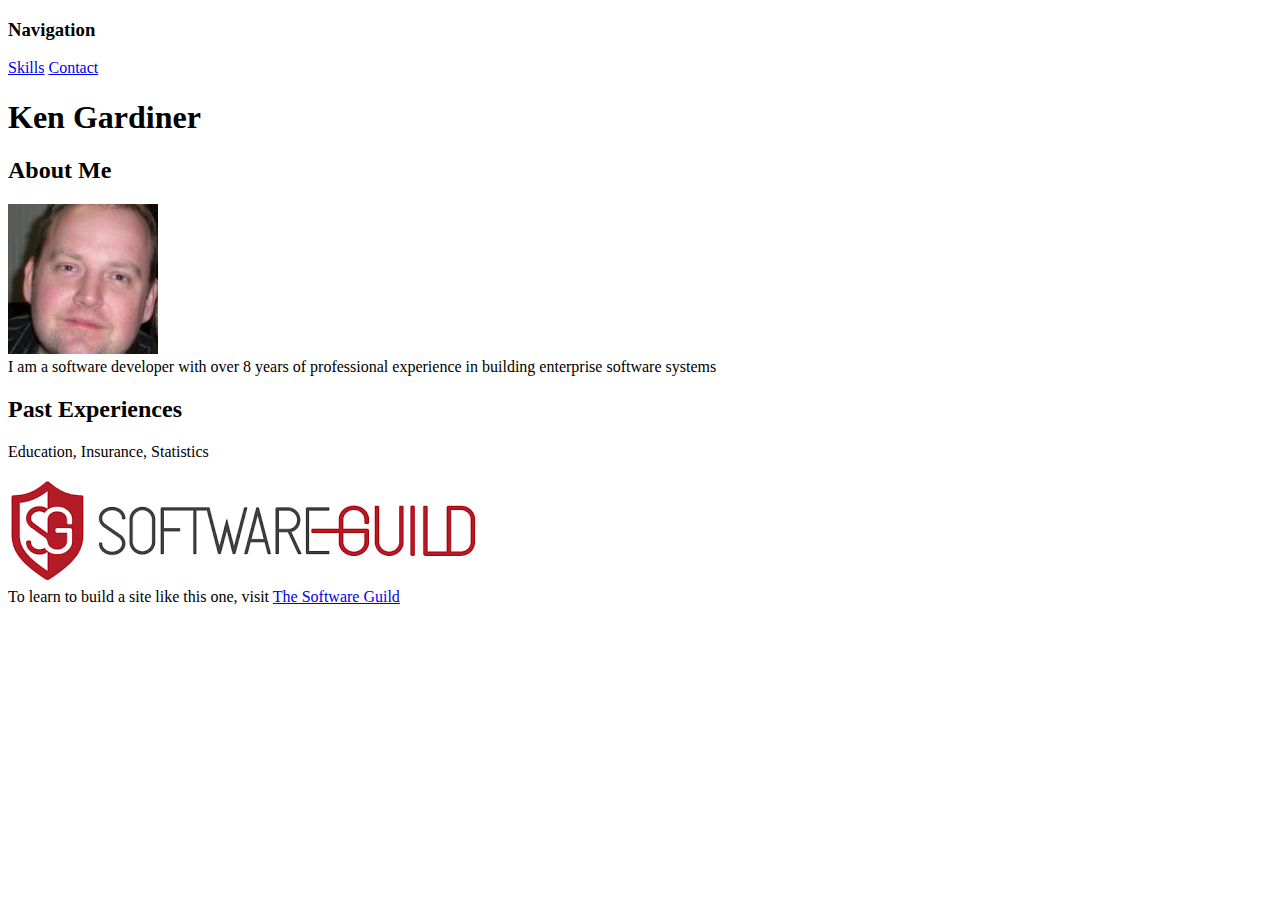
<file: PortfolioSite/index.html>
<!DOCTYPE html>
<html>
    <head>
        <title>Ken Gardiner - Portfolio</title>
    </head>
    <body>
        <h3>Navigation</h3>
        <a href="skills.html">Skills</a>
        <a href="contact.html">Contact</a>
        <h1>Ken Gardiner</h1>
        <h2>About Me</h2>
        <p>
            <img src="images/ken.jpg" style="width:150px" /><br/>
            I am a software developer with over 8 years of professional 
            experience in building enterprise software systems
        </p>
        <h2>Past Experiences</h2>
        <p>
            Education, Insurance, Statistics
        </p>
        <footer>
            
            <a href="http://www.thesoftwareguild.com"><img src="images/SoftwareGuildLogo.png" /></a><br/>
            To learn to build a site like this one, visit <a href="http://www.thesoftwareguild.com">The Software Guild</a>
        </footer>
    </body>
</html>
</file>
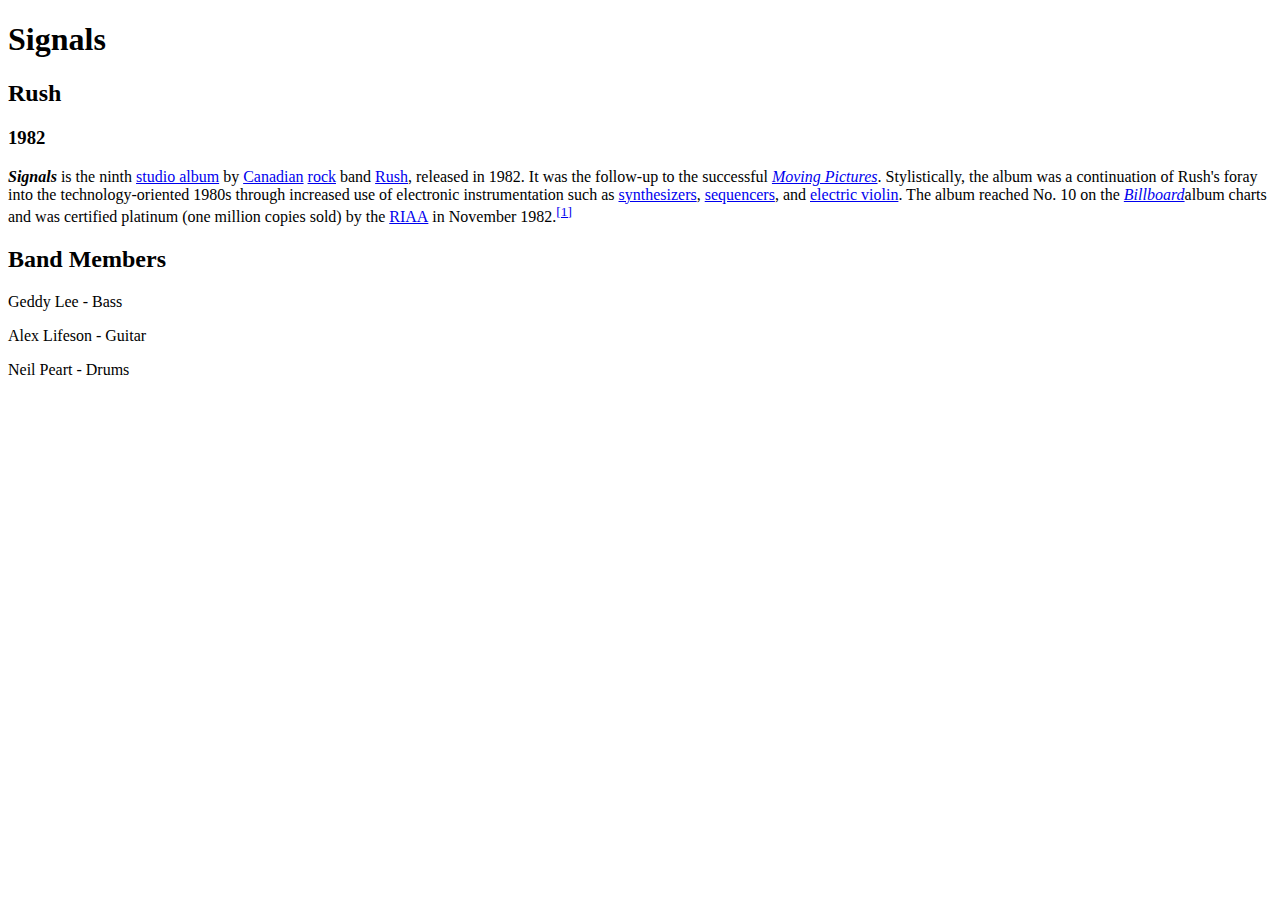
<file: Album Page/albumpagev1.html>
<!DOCTYPE html>
<html>
    <head>
        <title>Rush Signals</title>
    </head>
<body>
<h1><strong>Signals</strong></h1>
<h2>Rush</h2>
<h3>1982</h3>
<p><em><strong>Signals</strong></em>&nbsp;is the ninth&nbsp;<a class="mw-redirect" title="Studio album" href="https://en.wikipedia.org/wiki/Studio_album">studio album</a>&nbsp;by&nbsp;<a title="Canadians" href="https://en.wikipedia.org/wiki/Canadians">Canadian</a>&nbsp;<a title="Rock music" href="https://en.wikipedia.org/wiki/Rock_music">rock</a>&nbsp;band&nbsp;<a title="Rush (band)" href="https://en.wikipedia.org/wiki/Rush_(band)">Rush</a>, released in 1982. It was the follow-up to the successful&nbsp;<em><a title="Moving Pictures (Rush album)" href="https://en.wikipedia.org/wiki/Moving_Pictures_(Rush_album)">Moving Pictures</a></em>. Stylistically, the album was a continuation of Rush's foray into the technology-oriented 1980s through increased use of electronic instrumentation such as&nbsp;<a title="Synthesizer" href="https://en.wikipedia.org/wiki/Synthesizer">synthesizers</a>,&nbsp;<a title="Music sequencer" href="https://en.wikipedia.org/wiki/Music_sequencer">sequencers</a>, and&nbsp;<a title="Electric violin" href="https://en.wikipedia.org/wiki/Electric_violin">electric violin</a>. The album reached No.&nbsp;10 on the&nbsp;<em><a title="Billboard (magazine)" href="https://en.wikipedia.org/wiki/Billboard_(magazine)">Billboard</a></em>album charts and was certified platinum (one million copies sold) by the&nbsp;<a class="mw-redirect" title="RIAA" href="https://en.wikipedia.org/wiki/RIAA">RIAA</a>&nbsp;in November 1982.<sup id="cite_ref-1" class="reference"><a href="https://en.wikipedia.org/wiki/Signals_(Rush_album)#cite_note-1">[1]</a></sup></p>
<h2 style="text-align: left;">Band Members</h2>
<p>Geddy Lee - Bass</p>
<p>Alex Lifeson - Guitar</p>
<p>Neil Peart - Drums</p>
</body>
</html>
</file>
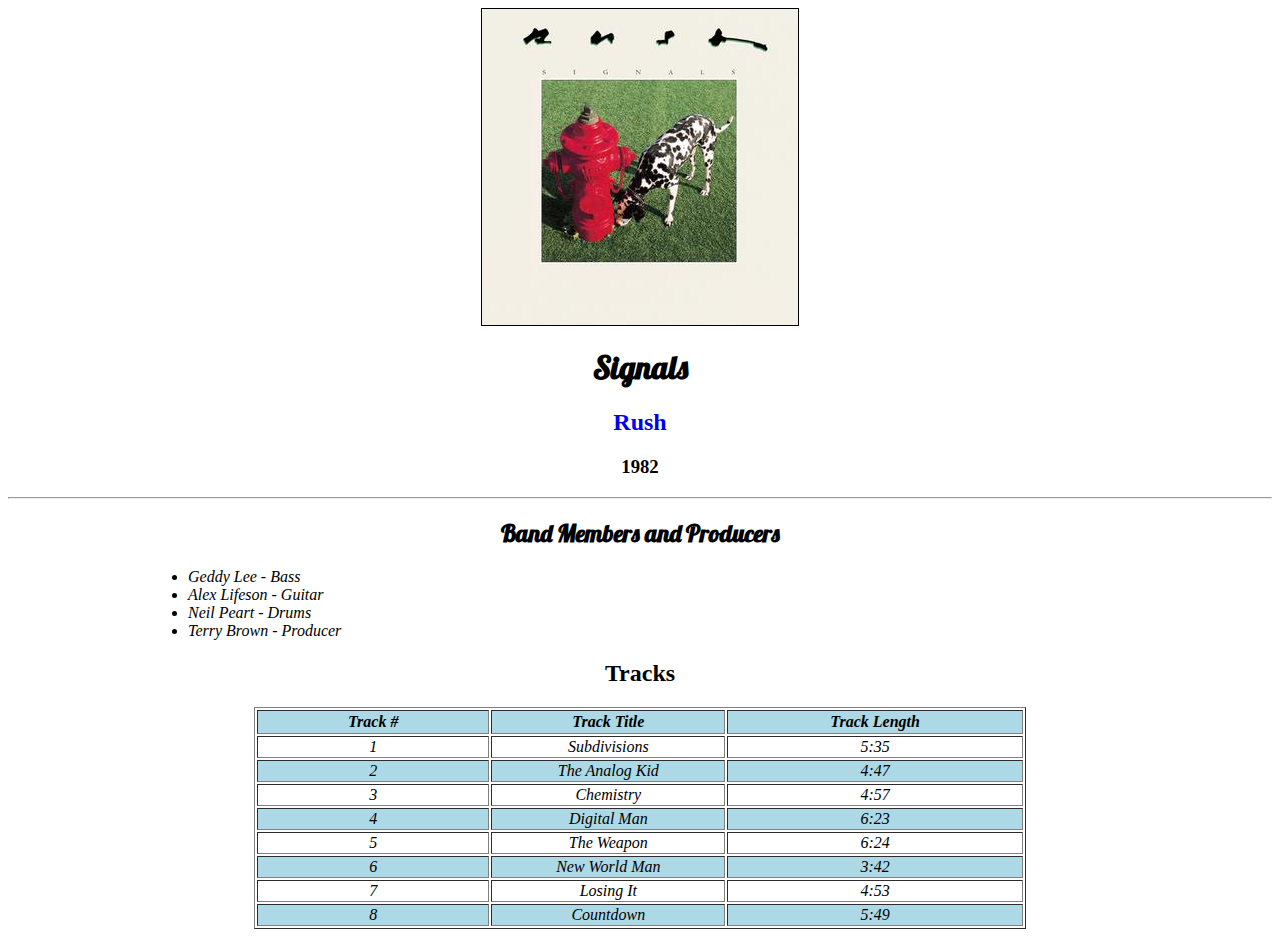
<file: Album Page/albumpagev4.html>
<!DOCTYPE html>
<html>
    <head>
        <title>Rush Signals</title>
        <link rel="stylesheet" type="text/css" href="albumStyleSheet.css">
        <link href="https://fonts.googleapis.com/css?family=Lobster" rel="stylesheet">
        <style>
            li{margin-left: 140px;}
        </style>
    </head>
<body>
<div style="width: auto; margin-left: auto; margin-right: auto;background-image: url(images/Rush_Signals.jpg);height: 316px; width: 316px; border: 1px solid black;"></div>
<h1 style="text-align: center; font-family: 'Lobster', cursive;">Signals</h1>
<h2 style="text-align: center;"><a href="http://www.rush.com/band/">Rush</a></h2>
<h3 style="text-align: center;">1982</h3>
<hr />
<h2 style="text-align: center; font-family: 'Lobster', cursive;"><strong>Band Members and Producers</strong></h2>
<ul>
<li>Geddy Lee - Bass</li>
<li>Alex Lifeson - Guitar</li>
<li>Neil Peart - Drums</li>
<li>Terry Brown - Producer</li>
</ul>
<h2 style="text-align: center;">Tracks</h2>
<table style="height: 186px; margin-left: auto; margin-right: auto;" border="1" width="772">
<tbody>
<tr style="height: 20px;" bgcolor="grey">
<td style="width: 235.333px; height: 20px;"><strong>Track #</strong></td>
<td style="width: 235.333px; height: 20px;"><strong>Track Title</strong></td>
<td style="width: 300.667px; height: 20px;"><strong>Track Length</strong></td>
</tr>
<tr style="height: 19px;">
<td style="width: 235.333px; ">1</td>
<td style="width: 235.333px; ">Subdivisions</td>
<td style="width: 300.667px; ">5:35</td>
</tr>
<tr style="height: 20px;">
<td style="width: 235.333px; ">2</td>
<td style="width: 235.333px; ">The Analog Kid</td>
<td style="width: 300.667px; ">4:47</td>
</tr>
<tr style="height: 20px;">
<td style="width: 235.333px; ">3</td>
<td style="width: 235.333px; ">Chemistry</td>
<td style="width: 300.667px; ">4:57</td>
</tr>
<tr style="height: 20px;">
<td style="width: 235.333px; ">4</td>
<td style="width: 235.333px; ">Digital Man</td>
<td style="width: 300.667px; ">6:23</td>
</tr>
<tr style="height: 20px;">
<td style="width: 235.333px;">5</td>
<td style="width: 235.333px; ">The Weapon</td>
<td style="width: 300.667px; ">6:24</td>
</tr>
<tr style="height: 20px;">
<td style="width: 235.333px; ">6</td>
<td style="width: 235.333px; ">New World Man</td>
<td style="width: 300.667px; ">3:42</td>
</tr>
<tr style="height: 20px;">
<td style="width: 235.333px;">7</td>
<td style="width: 235.333px;">Losing It</td>
<td style="width: 300.667px;">4:53</td>
</tr>
<tr style="height: 20px;">
<td style="width: 235.333px;">8</td>
<td style="width: 235.333px;">Countdown</td>
<td style="width: 300.667px;">5:49</td>
</tr>
</tbody>
</table>
</body>
</html>
</file>
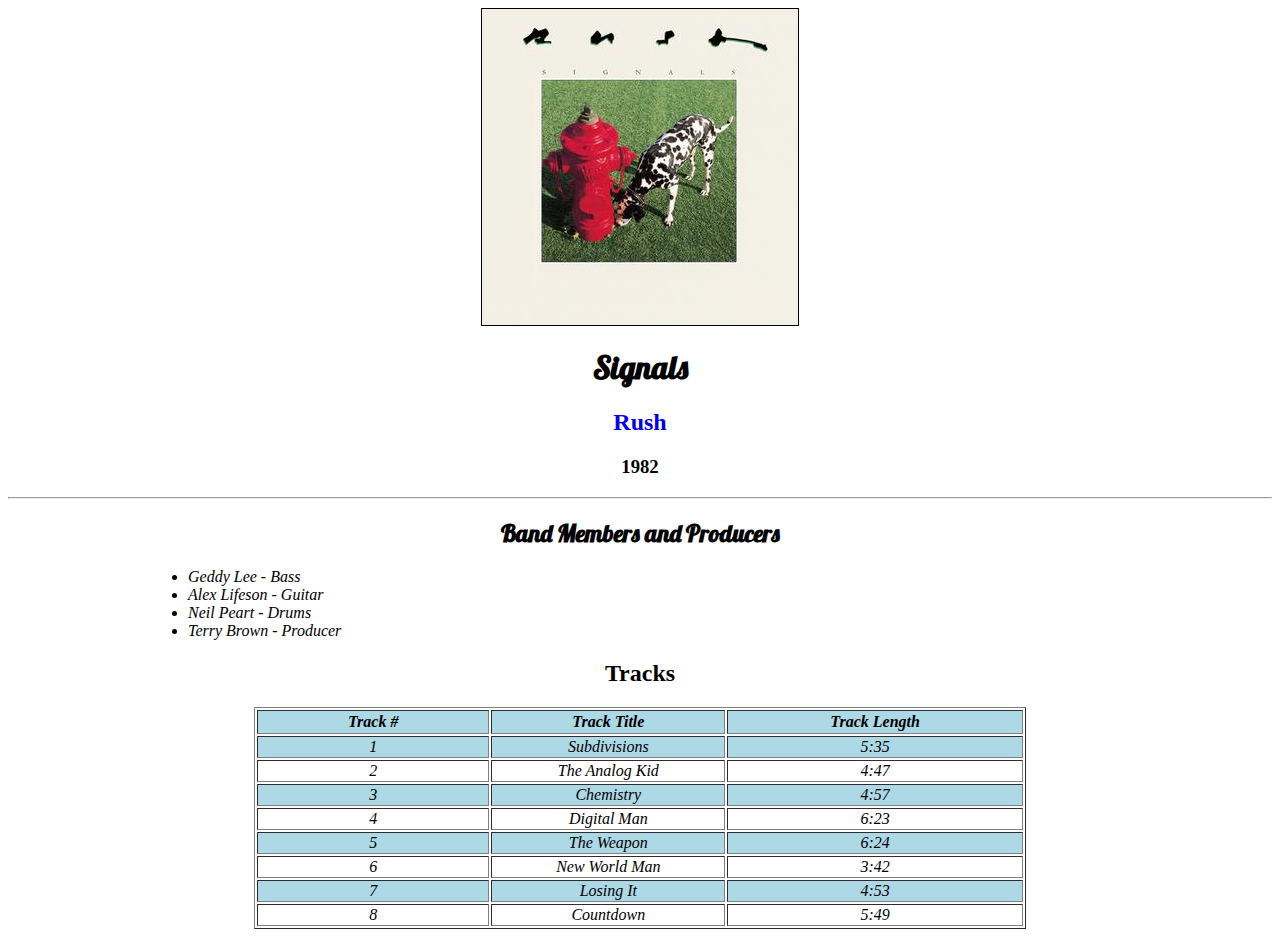
<file: Album Page/albumpagev5.html>
<!DOCTYPE html>
<html>
    <head>
        <title>Rush Signals</title>
        <link rel="stylesheet" type="text/css" href="albumStyleSheet.css">
        <link href="https://fonts.googleapis.com/css?family=Lobster" rel="stylesheet">
        <style>
            li{margin-left: 140px;}
        </style>
    </head>
<body>
<div style="width: auto; margin-left: auto; margin-right: auto;background-image: url(images/Rush_Signals.jpg);height: 316px; width: 316px; border: 1px solid black;"></div>
<h1 style="text-align: center; font-family: 'Lobster', cursive;">Signals</h1>
<h2 style="text-align: center;"><a href="http://www.rush.com/band/">Rush</a></h2>
<h3 style="text-align: center;">1982</h3>
<hr />
<h2 style="text-align: center; font-family: 'Lobster', cursive;"><strong>Band Members and Producers</strong></h2>
<ul>
<li>Geddy Lee - Bass</li>
<li>Alex Lifeson - Guitar</li>
<li>Neil Peart - Drums</li>
<li>Terry Brown - Producer</li>
</ul>
<h2 style="text-align: center;">Tracks</h2>
<table style="height: 186px; margin-left: auto; margin-right: auto;" border="1" width="772">
<tr style="height: 20px;" bgcolor="grey">
<td style="width: 235.333px; height: 20px;"><strong>Track #</strong></td>
<td style="width: 235.333px; height: 20px;"><strong>Track Title</strong></td>
<td style="width: 300.667px; height: 20px;"><strong>Track Length</strong></td>
</tr>
<tbody>
<tr style="height: 19px;">
<td style="width: 235.333px; ">1</td>
<td style="width: 235.333px; ">Subdivisions</td>
<td style="width: 300.667px; ">5:35</td>
</tr>
<tr style="height: 20px;">
<td style="width: 235.333px; ">2</td>
<td style="width: 235.333px; ">The Analog Kid</td>
<td style="width: 300.667px; ">4:47</td>
</tr>
<tr style="height: 20px;">
<td style="width: 235.333px; ">3</td>
<td style="width: 235.333px; ">Chemistry</td>
<td style="width: 300.667px; ">4:57</td>
</tr>
<tr style="height: 20px;">
<td style="width: 235.333px; ">4</td>
<td style="width: 235.333px; ">Digital Man</td>
<td style="width: 300.667px; ">6:23</td>
</tr>
<tr style="height: 20px;">
<td style="width: 235.333px;">5</td>
<td style="width: 235.333px; ">The Weapon</td>
<td style="width: 300.667px; ">6:24</td>
</tr>
<tr style="height: 20px;">
<td style="width: 235.333px; ">6</td>
<td style="width: 235.333px; ">New World Man</td>
<td style="width: 300.667px; ">3:42</td>
</tr>
<tr style="height: 20px;">
<td style="width: 235.333px;">7</td>
<td style="width: 235.333px;">Losing It</td>
<td style="width: 300.667px;">4:53</td>
</tr>
<tr style="height: 20px;">
<td style="width: 235.333px;">8</td>
<td style="width: 235.333px;">Countdown</td>
<td style="width: 300.667px;">5:49</td>
</tr>
</tbody>
</table>
</body>
</html>
</file>
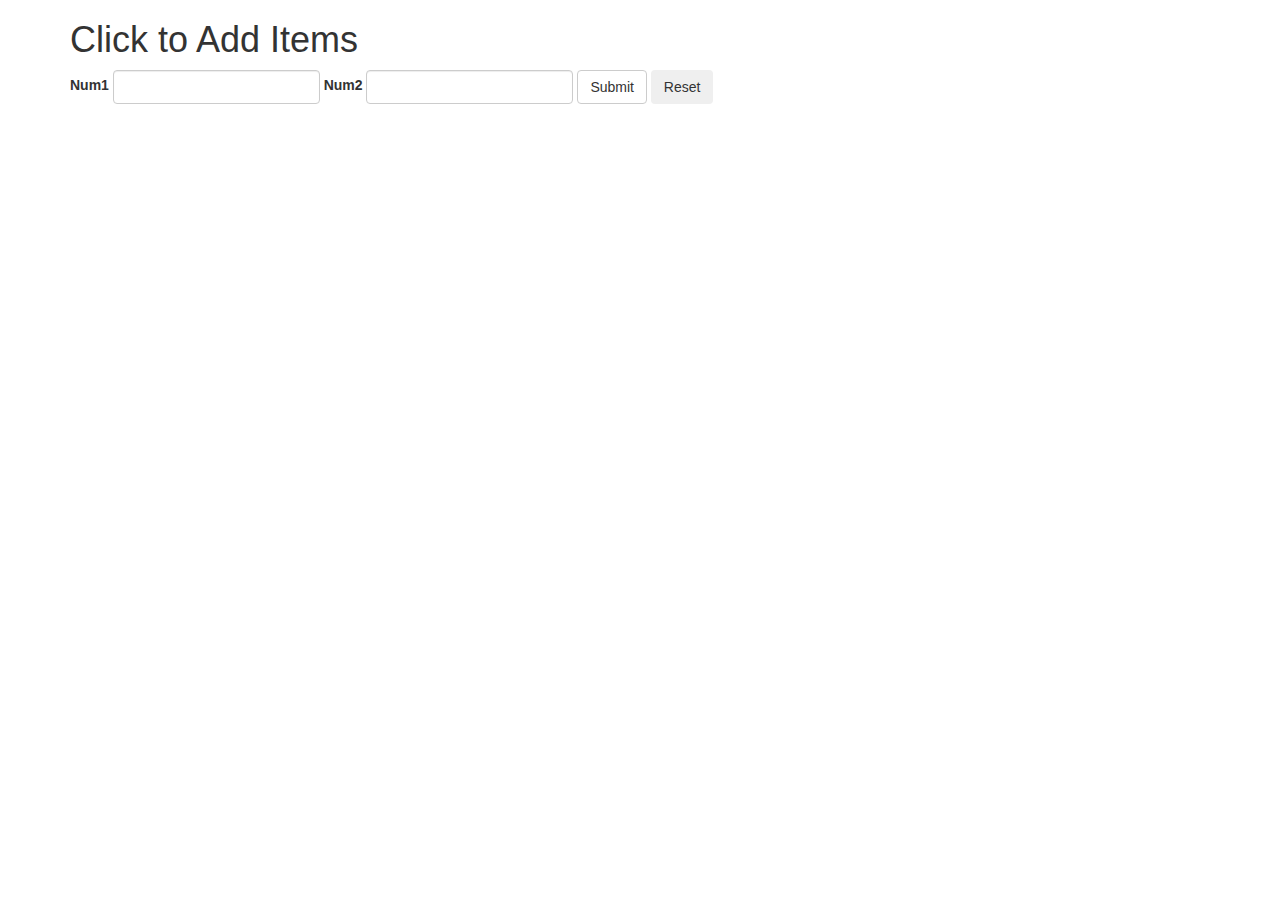
<file: Click to Add Items/clickToAddItems.html>
<!DOCTYPE html>
<html>
<head>
    <script type="text/JavaScript" src="clickToAddItems.js"></script>
    <link href="https://maxcdn.bootstrapcdn.com/bootstrap/3.3.7/css/bootstrap.min.css"
        rel="stylesheet" type="text/css" />
</head>
<body>
<div class="container">
    <h1>Click to Add Items</h1>
    <form name="numberFun" onsubmit="return validateItems();" 
          onreset="resetForm();" class="form-inline">
            <div class="form-group">
                <label for="num1">Num1</label>
                <input type="number" class="form-control" id="num1">
            </div>
            <div class="form-group">
                <label for="num2">Num2</label>
                <input type="number" class="form-control" id="num2">
            </div>           
            <button type="submit" id="submitButton" class="btn btn-default">Submit</button>
            <button type="reset" id="resetButton" class="btn">Reset</button>
    </form>
    <table id="results" class="table table-striped" style="display:none;">
        <thead>
            <tr>
                <th>Operation</th>
                <th>Result</th>
            </tr>
        </thead>
        <tbody>
            <tr>
                <td>Addition (+)</td>
                <td><span id="addResult"></span></td>
            </tr>
            <tr>
                <td>Subtraction (-)</td>
                <td><span id="subtractResult"></span></td>
            </tr>
            <tr>
                <td>Multiplication (*)</td>
                <td><span id="multiplyResult"></span></td>
            </tr>
            <tr>
                <td>Division (/)</td>
                <td><span id="divideResult"></span></td>
            </tr>
        </tbody>
    </table>
</div>
</body>
</html>
</file>
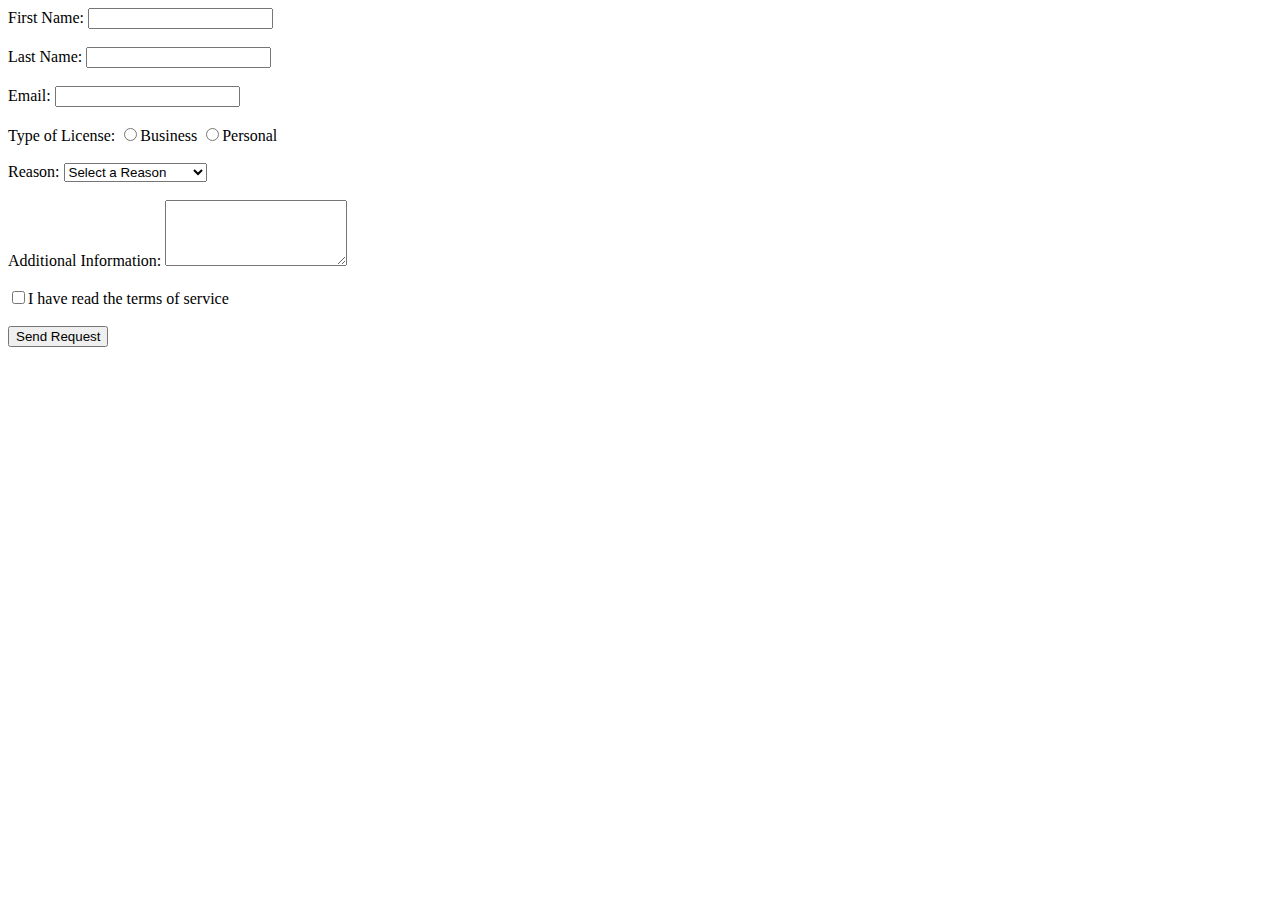
<file: ContactUs/contactUs.html>
<!DOCTYPE html>
<html>
    <head>
        <title>Contact Us</title>
    </head>
    <body> 
        <form action="fakepage.html" method="post">
            First Name: <input type="text" name="First Name"/>
			<br/><br/>
            Last Name: <input type="text" name="Last Name"/>
			<br/><br/>
            Email: <input type="text" name="Email"/>
			<br/><br/>
            Type of License: 
            <input type="radio" name="typelicense" value="Business"/>Business
            <input type="radio" name="typelicense" value="Personal"/>Personal
			<br/><br/>
            Reason:
            <select name="Reason">
                <option value="SelectAReason">Select a Reason</option>
                <option value="SoftwareSupport">Software Support</option>
                <option value="HardwareSupport">Hardware Support</option>
                <option value="InfoRequest">Information Request</option>
            </select>
			<br/><br/>
            Additional Information:
            <textarea rows = "4" name="AddInformation"></textarea><br/></br>
            <input type="checkbox" name="readterms" Value="TermsofService">I have read the terms of service<br/><br/>
            <input type="submit" value="Send Request"/>
        </form>
    </body>
</html>
</file>
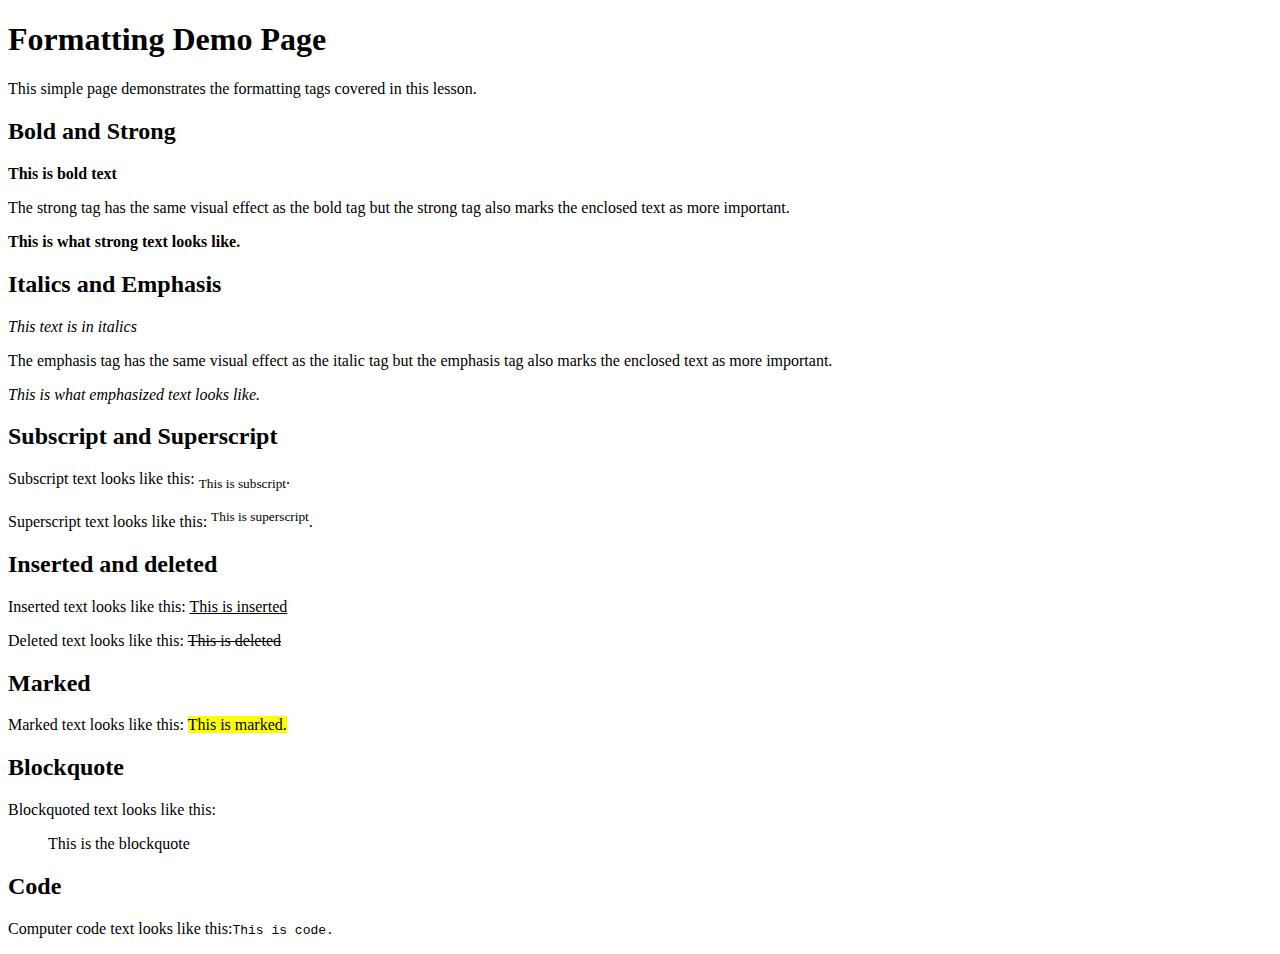
<file: GitCourse/formattingDemoPage.html>
<!DOCTYPE html>
<html>
<head>
<title>
Formatting Demo Page
</title>
</head>
<body>
    <h1>Formatting Demo Page</h1>
           <p> This simple page demonstrates the formatting tags covered in this lesson. </p>
    <h2>Bold and Strong</h2>
	<b>This is bold text</b>
		<p> The strong tag has the same visual effect as the bold tag but the 
          strong tag also marks the enclosed text as more important. 
        </p>
		<strong> This is what strong text looks like. </strong>

    <h2>Italics and Emphasis</h2>
        <i> This text is in italics </i>
        <p> The emphasis tag has the same visual effect as the italic tag but the emphasis tag also
            marks the enclosed text as more important. 
        </p>
        <em> This is what emphasized text looks like. </em>
    <h2>Subscript and Superscript</h2>
        <p> Subscript text looks like this: <sub>This is subscript</sub>. </p>
        <p> Superscript text looks like this: <sup>This is superscript</sup>. </p>
      <h2>Inserted and deleted</h2>
         <p>Inserted text looks like this: <ins>This is inserted</ins> </p>
         <p>Deleted text looks like this: <del>This is deleted</del> </p>
      <h2>Marked</h2>
         <p> Marked text looks like this: <mark> This is marked. </mark> </p>
      <h2>Blockquote</h2>
        <p>Blockquoted text looks like this:</p>
         <blockquote> This is the blockquote</blockquote>
      <h2>Code</h2>
        <p>Computer code text looks like this:<code>This is code.</code> </p>
</body>
</html>
</file>
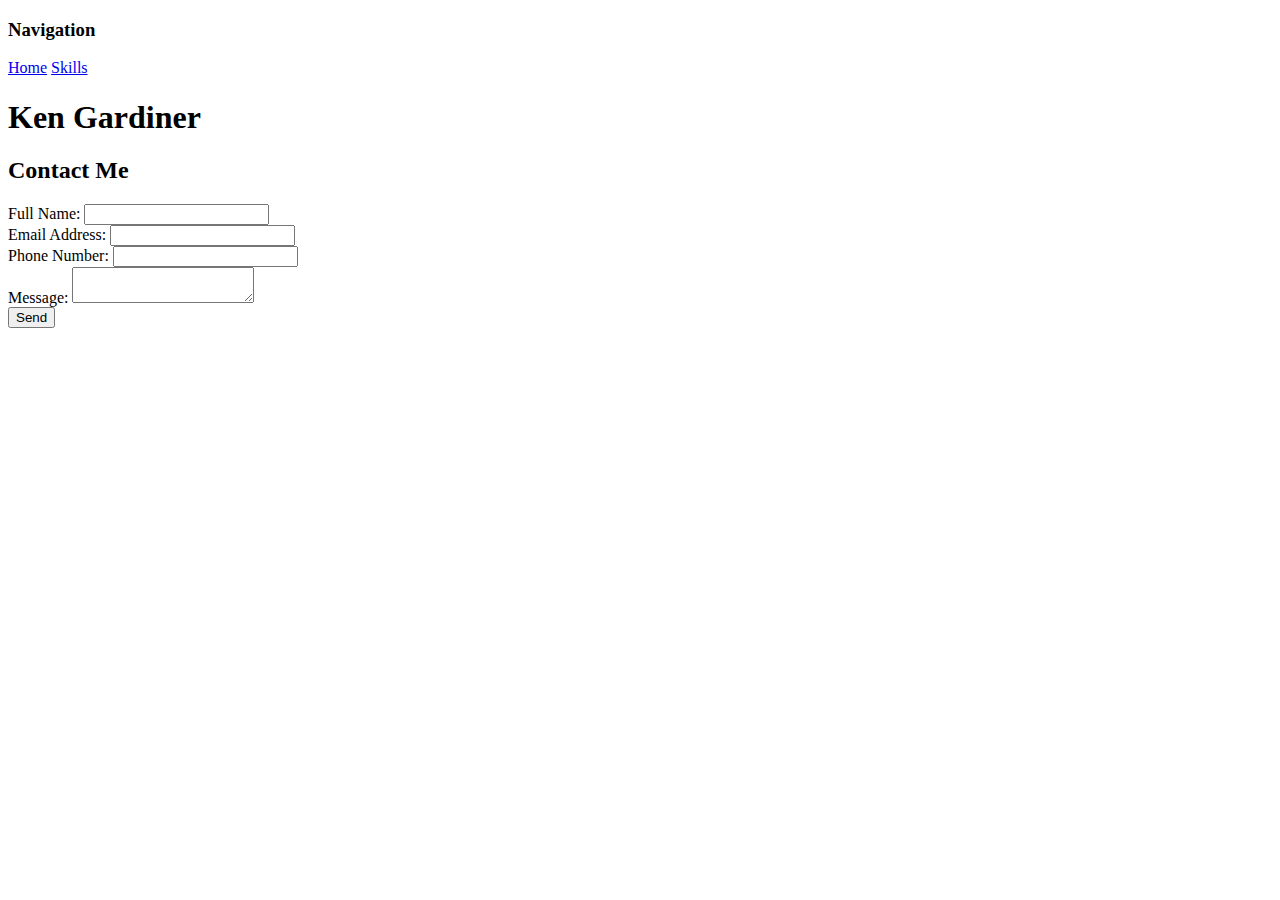
<file: PortfolioSite/contact.html>
<!DOCTYPE html>
<html>
    <head>
        <title>Ken Gardiner - Contact</title>
    </head>
    <body>
        <h3>Navigation</h3>
        <a href="index.html">Home</a>
        <a href="skills.html">Skills</a>
        <h1>Ken Gardiner</h1>
        <h2>Contact Me</h2>
        <form action="a" method="post">
            <div>
                <label id="FullNameLabel" for="FullName">Full Name: </label>
                <input id="FullName" name="FullName" type="text" />
            </div>
            <div>
                <label id="EmailLabel" for="Email">Email Address: </label>
                <input id="Email" name="Email" type="text" />
            </div>
            <div>
                <label id="PhoneLabel" for="Phone">Phone Number: </label>
                <input id="Phone" name="Phone" type="text" />
            </div>
            <div>
                <label id="MessageLabel" for="Message">Message: </label>
                <textarea id="Message" name="Message"></textarea>
            </div>
            <div>
                <input type="submit" id="SubmitButton" value="Send" />
            </div>
        </form>
    </body>
</html>
</file>
<file: Album Page/albumStyleSheet.css>
h1 {
    font-weight: bold
}

tr {
    
    text-align: center;
}

tbody td {
    text-align: center;
    font-style: italic;
}

li {
    font-style: italic;
}
a:link{
    text-decoration: none;
}
a:visited{
    text-decoration: none;
}
a:hover{
    text-decoration: underline;
    background-color: purple;
}
a:active{
    text-decoration: none;
}
}
tbody tr:nth-child(even) {
  background-color:white;
}

tbody tr:nth-child(odd) {
  background-color: lightblue;
}
</file>
